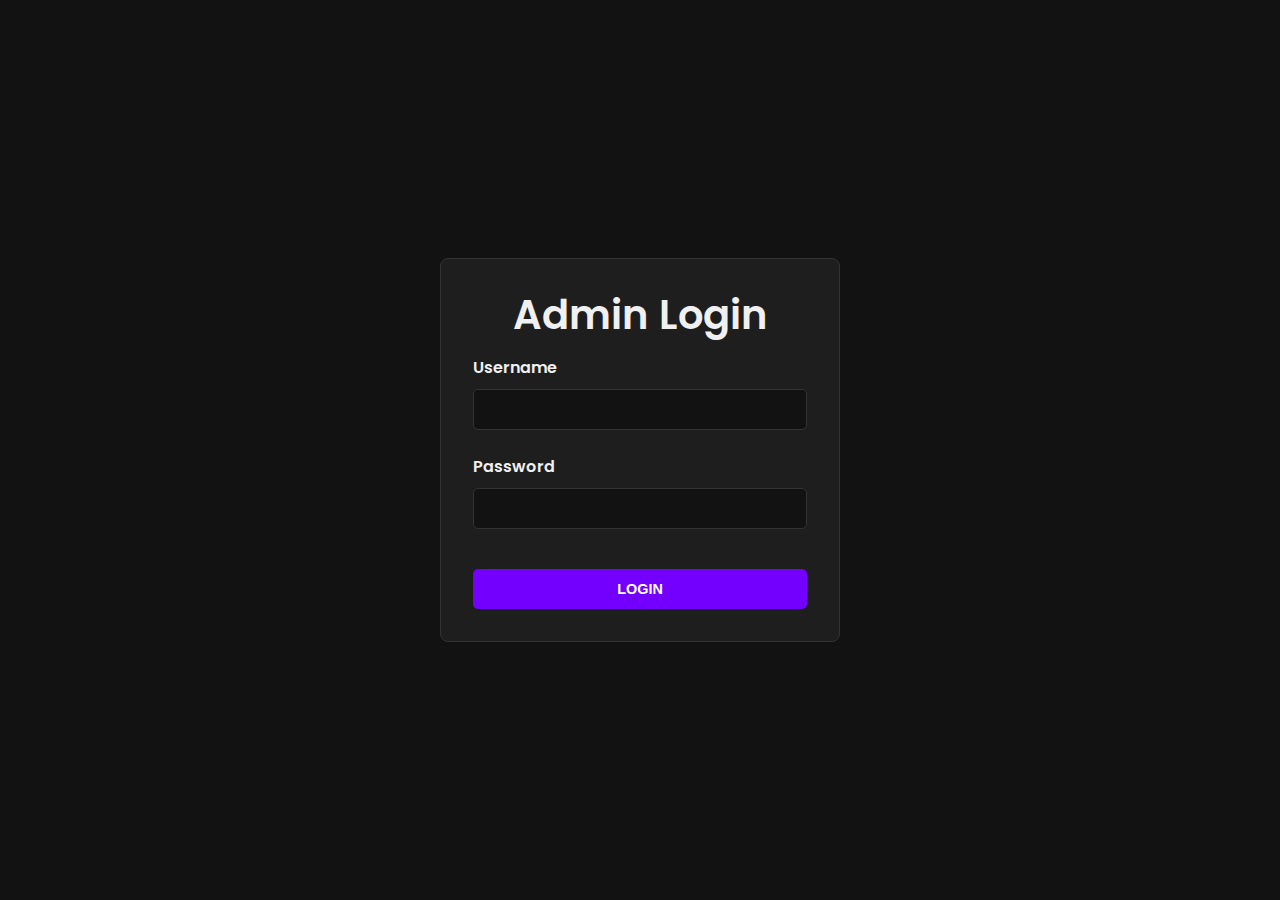
<file: admin.html>
<!DOCTYPE html>
<html lang="en">
<head>
    <meta charset="UTF-8">
    <meta name="viewport" content="width=device-width, initial-scale=1.0">
    <title>Admin Login - Portfolio</title>
    <link rel="stylesheet" href="style.css">
</head>
<body class="admin-login-page">

    <div class="login-container">
        <h2>Admin Login</h2>
        <form id="login-form">
            <div class="form-group">
                <label for="username">Username</label>
                <input type="text" id="username" required>
            </div>
            <div class="form-group">
                <label for="password">Password</label>
                <input type="password" id="password" required>
            </div>
            <button type="submit" class="btn">Login</button>
            <p id="login-error" class="error-message"></p>
        </form>
    </div>

    <script src="script.js"></script>
</body>
</html>
</file>
<file: style.css>
/* --- Global Styles & Variables --- */
@import url('https://fonts.googleapis.com/css2?family=Poppins:wght@300;400;600;700&display=swap');

section[id] {
    scroll-margin-top: 70px;
}

:root {
    --primary-color: #7300ff;
    --secondary-color: #7beb12;
    --bg-color: #121212;
    --surface-color: #1e1e1e;
    --text-color: #f0f0f0;
    --text-muted: #aaa;
    --card-bg: #2a2a2a;
    --border-color: #333;
}

* {
    margin: 0;
    padding: 0;
    box-sizing: border-box;
}

html {
    scroll-behavior: smooth;
}

body {
    font-family: 'Poppins', sans-serif;
    background-color: var(--bg-color);
    color: var(--text-color);
    line-height: 1.6;
}

/* Headings */
h1, h2, h3, h4, h5, h6 {
    font-weight: 600;
    line-height: 1.2;
    margin-bottom: 1rem;
}
h1 { font-size: 3rem; }
h2 { font-size: 2.5rem; color: var(--primary-color); }
h3 { font-size: 1.5rem; }

p {
    margin-bottom: 1rem;
    color: var(--text-muted);
}

/* Links & Buttons */
a {
    color: var(--primary-color);
    text-decoration: none;
    transition: color 0.3s ease;
}
a:hover { color: var(--secondary-color); }

section {
    padding: 6rem 2rem;
    max-width: 1200px;
    margin: 0 auto;
    border-bottom: 1px solid var(--border-color);
}

.btn {
    display: inline-block;
    padding: 0.75rem 1.5rem;
    background-color: var(--primary-color);
    color: #fff;
    border: none;
    border-radius: 5px;
    font-weight: 600;
    cursor: pointer;
    transition: background-color 0.3s ease;
    text-transform: uppercase;
    font-size: 0.9rem;
}
.btn:hover { background-color: var(--secondary-color); }

.btn-secondary {
    background-color: transparent;
    border: 2px solid var(--primary-color);
    color: var(--primary-color);
}
.btn-secondary:hover {
    background-color: var(--primary-color);
    color: #fff;
}

/* --- Header / Navigation --- */
header {
    position: fixed;
    width: 100%;
    top: 0;
    left: 0;
    z-index: 1000;
    border-bottom: 1px solid var(--border-color);
    background-color: rgba(18, 18, 18, 0.90);
    backdrop-filter: blur(15px);
}

nav {
    max-width: 1200px;
    margin: 0 auto;
    display: flex;
    justify-content: space-between;
    align-items: center;
    padding: 1rem 2rem;
}

.nav-home {
    display: flex;
    align-items: center;
    font-size: 1.5rem;
    font-weight: 700;
    color: var(--text-color);
}

.round-img {
    width: 40px;
    height: 40px;
    border-radius: 50%;
    margin-right: 10px;
    background: white;
}

/* mobile hamburger */
.mobile-menu-toggle {
    display: none;
    background: none;
    border: none;
    color: var(--text-color);
    font-size: 1.8rem;
    cursor: pointer;
    transition: opacity 0.3s ease;
}
.mobile-menu-toggle.active { opacity: 0.1; }

/* desktop nav links */
.nav-links {
    display: flex;
    list-style: none;
}
.nav-links li { margin-left: 2rem; }
.nav-links a {
    color: var(--text-muted);
    font-weight: 600;
    transition: color 0.3s ease;
    font-family: 'Poppins', sans-serif;
    text-decoration: none;
}
.nav-links a:hover,
.nav-links a.active { color: var(--primary-color); }

/* --- Hero / Home Section --- */
.hero {
    min-height: 100vh;
    display: flex;
    align-items: center;
    justify-content: center;
    text-align: center;
    padding-bottom: 10rem;
    background: linear-gradient(rgba(18, 18, 18, 0.9), rgba(18, 18, 18, 0.9)), url('https://via.placeholder.com/1500x1000/1a1a1a/1a1a1a') no-repeat center center/cover;
}

.profile-pic {
    width: 150px;
    height: 150px;
    border-radius: 50%;
    border: 5px solid var(--primary-color);
    margin-bottom: 1.5rem;
    object-fit: cover;
}
.hero h1 { color: var(--text-color); }

.subtitle {
    font-size: 1.5rem;
    color: var(--primary-color);
    font-weight: 600;
    margin-bottom: 0.5rem;
}
.subtext {
    font-size: 1.1rem;
    color: var(--text-muted);
    max-width: 600px;
    margin: 0 auto 2rem auto;
}

.social-links { margin: 1.5rem 0; }
.social-links a {
    font-size: 2rem;
    color: var(--text-muted);
    margin: 0 1rem;
    transition: color 0.3s, transform 0.3s;
}
.social-links a:hover { color: var(--primary-color); transform: scale(1.2); }
.hero-buttons .btn { margin: 0.5rem; }

/* --- About Section --- */
#about .about-content {
    max-width: 800px;
    margin: 0 auto;
    text-align: center;
    padding-bottom: 4rem;
}
#about p {
    font-size: 1.5rem;
    line-height: 2.0;
    color: var(--text-color);
}

/* ---------- EDUCATION TIMELINE ---------- */
.education-timeline {
    position: relative;
    padding-left: 60px;
    border-left: 2px solid var(--primary-color);
    display: flex;
    flex-direction: column;
    gap: 2rem;
}

.education-card {
    background: var(--surface-color);
    padding: 1.5rem 2rem;
    border-radius: 10px;
    border: 1px solid var(--border-color);
    position: relative;
    cursor: grab;
}
.education-card:active { cursor: grabbing; }

.education-dot {
    width: 16px;
    height: 16px;
    background: var(--bg-color);
    border: 3px solid var(--primary-color);
    border-radius: 50%;
    position: absolute;
    left: -37px;
    top: 50%;
    transform: translateY(-50%);
}

.education-delete-btn {
    position:absolute;
    right: 10px;
    left: auto;
    top: 10px;
    background: #ff3b3b;
    border: none;
    color: #fff;
    width: 25px;
    height: 25px;
    justify-content: center;
    align-items: center;
    border-radius: 50%;
    cursor: pointer;
    display: none;
}
body.admin-mode .education-delete-btn { display: block; }

.edu-institute, .edu-years { color: var(--text-muted); }

.edu-badge {
    display: inline-block;
    padding: 6px 12px;
    background: var(--card-bg);
    border-radius: 20px;
    border: 1px solid var(--border-color);
    margin-top: 5px;
}

/* --- Section Header --- */
.section-header {
    display: flex;
    justify-content: space-between;
    align-items: center;
    margin-bottom: 2rem;
}

/* --- Cards / Grids --- */
#certificates-container {
    display: grid;
    grid-template-columns: repeat(auto-fit, minmax(320px, 1fr));
    gap: 2rem;
    justify-items: center;
    align-items: start;
    padding: 2rem 0;
}

.certificate-card {
    display: flex;
    flex-direction: column;
    justify-content: space-between;
    height: 100%;
    min-height: 400px;
    position: relative;
}
.certificate-card:hover {
    transform: translateY(-5px);
    box-shadow: 0 8px 20px rgba(115, 0, 255, 0.2);
}
.certificate-card .card-image {
    width: 100%;
    height: 240px;
    object-fit: contain;
    background-color: #000;
    padding: 10px;
    border-bottom: 1px solid var(--border-color);
}
.certificate-card .card-content {
    flex-grow: 1;
    padding: 1rem;
    display: flex;
    flex-direction: column;
    justify-content: flex-start;
}
.certificate-card .card-content h3 {
    font-size: 1rem;
    color: var(--text-color);
    margin-bottom: 0.4rem;
    min-height: 40px;
}
.certificate-card .card-content p { font-size: 0.85rem; color: var(--text-muted); }
.certificate-card .card-footer { margin-top: auto; display: flex; justify-content: center; }
.certificate-card .btn-secondary { width: auto; text-align: center; }

/* General card style (single definition) */
.card {
    background-color: var(--card-bg);
    border-radius: 8px;
    padding: 1.5rem;
    border: 1px solid var(--border-color);
    transition: transform 0.3s ease, box-shadow 0.3s ease;
    display: flex;
    flex-direction: column;
    position: relative;
}
.card:hover { transform: translateY(-5px); box-shadow: 0 10px 20px rgba(0, 170, 255, 0.1); }

/* Skills grid */
#skills-container {
    display: grid;
    grid-template-columns: repeat(4, 1fr);
    gap: 1.5rem;
}
.skill-card { align-items: center; text-align: center; padding: 2rem 1rem; }
.skill-card i { font-size: 3rem; color: var(--primary-color); margin-bottom: 1rem; }
.skill-card h3 { font-size: 1.2rem; color: var(--text-color); margin: 0; }

/* Services grid */
#services-container {
    display: grid;
    grid-template-columns: repeat(2, 1fr);
    gap: 1.5rem;
}
.service-card { text-align: center; }
.service-card i { font-size: 3rem; color: var(--primary-color); margin-bottom: 1rem; }
.service-card h3 { color: var(--text-color); }
.service-card p { font-size: 0.9rem; }

/* Projects grid */
#projects-container {
    display: grid;
    grid-template-columns: repeat(2, 1fr);
    gap: 1.5rem;
}
.project-card, .certificate-card {
    background-color: var(--card-bg);
    border-radius: 8px;
    border: 1px solid var(--border-color);
    overflow: hidden;
    display: flex;
    flex-direction: column;
}

/* Media breakpoints for grids */
@media (max-width: 992px) {
    #certificates-container { grid-template-columns: repeat(auto-fit, minmax(280px, 1fr)); }
    #projects-container { grid-template-columns: repeat(3, 1fr); }
}
@media (max-width: 768px) {
    #projects-container { grid-template-columns: repeat(2, 1fr); }
    #skills-container { grid-template-columns: repeat(2, 1fr); }
    #services-container { grid-template-columns: repeat(2, 1fr); }
}
@media (max-width: 480px) {
    #projects-container { grid-template-columns: 1fr; }
    #skills-container { grid-template-columns: 1fr; }
    #services-container { grid-template-columns: 1fr; }
}

/* Images & content structure */
.card-image {
    width: 100%;
    height: auto;
    max-height: 250px;
    object-fit: contain;
    border-bottom: 1px solid var(--border-color);
    display: block;
    background-color: #000;
}
.card-content { padding: 1.5rem; flex-grow: 1; display: flex; flex-direction: column; }
.card-content h3 { color: var(--text-color); margin-bottom: 0.5rem; }
.card-content p { font-size: 0.9rem; flex-grow: 1; }
.card-footer { padding-top: 1rem; margin-top: auto; border-top: 1px solid var(--border-color); }
.card-footer a { font-weight: 600; display: flex; justify-content: center; align-items: center; }


/* Mobile Center Alignment for Contact Section */
@media (max-width: 768px) {

    #contact h2 {
        text-align: center !important;
    }

    .contact-info {
        text-align: center !important;
    }

    .contact-info p {
        text-align: center !important;
        justify-content: center;
    }

    .contact-info i {
        margin-right: 8px;
    }

    .contact-info .social-links {
        justify-content: center !important;
        display: flex !important;
        gap: 1rem;
    }

    /* Center the entire contact section stack */
    .contact-container {
        grid-template-columns: 1fr !important;
        text-align: center !important;
        justify-content: center !important;
    }
}

/* --- Contact Section --- */
.contact-container {
    display: grid;
    text-align: justify;
    grid-template-columns: 1fr 1fr;
    gap: 3rem;
    align-items: start;
}
.contact-info p { font-size: 1.1rem; color: var(--text-color); margin-bottom: 1.5rem; }
.contact-info i { color: var(--primary-color); margin-right: 1rem; width: 20px; text-align: center; }
.contact-info .social-links a { font-size: 1.5rem; }

.form-group { margin-bottom: 1.5rem; }
.contact-form input, .contact-form textarea {
    width: 100%;
    padding: 0.75rem;
    border-radius: 5px;
    border: 1px solid var(--border-color);
    background-color: var(--surface-color);
    color: var(--text-color);
    font-family: 'Poppins', sans-serif;
}
.contact-form input:focus, .contact-form textarea:focus {
    outline: none;
    border-color: var(--primary-color);
}
#contact-status {
    margin-top: 20px !important;
    display: block;
    text-align: center;
    font-size: 1rem;
}
/* Mobile Fix for Contact Section */
@media (max-width: 768px) {
    .contact-container {
        grid-template-columns: 1fr !important;
        text-align: left !important;
        gap: 2rem;
    }

    .contact-form {
        width: 100% !important;
    }

    .contact-form input,
    .contact-form textarea {
        width: 100% !important;
    }

    #contact-submit {
        width: 100% !important;
        margin-top: 20px !important;
    }

    #contact-status {
        text-align: center !important;
        margin-top: 20px !important;
        display: block;
    }
}

/* --- Footer --- */
footer {
    text-align: center;
    padding: 2rem;
    background-color: var(--surface-color);
    border-top: 1px solid var(--border-color);
    color: var(--text-muted);
}

/* --- Admin Styles --- */
.admin-btn {
    display: none;
    background: var(--primary-color);
    color: white;
    border: none;
    width: 40px;
    height: 40px;
    font-size: 1.2rem;
    border-radius: 50%;
    cursor: pointer;
    transition: background-color 0.3s;
}
.admin-btn:hover { background: var(--secondary-color); }
body.admin-mode .admin-btn { display: block; }

/* delete button */
.delete-btn {
    position: absolute;
    top: 5px;
    right: 5px;
    width: 25px;
    height: 25px;
    background: #ff4d4d;
    color: white;
    border: none;
    border-radius: 50%;
    font-size: 1rem;
    font-weight: bold;
    line-height: 25px;
    text-align: center;
    cursor: pointer;
    z-index: 10;
    display: none;
}
.delete-btn:hover { background: #cc0000; }
body.admin-mode .delete-btn { display: block; }

.education-delete-btn { display: none !important; }
body.admin-mode .education-delete-btn { display: block !important; }

/* --- Admin Login Page --- */
.admin-login-page { display: flex; align-items: center; justify-content: center; min-height: 100vh; }
.login-container {
    background-color: var(--surface-color);
    padding: 2rem;
    border-radius: 8px;
    width: 90%;
    max-width: 400px;
    border: 1px solid var(--border-color);
}
.login-container h2 { text-align: center; color: var(--text-color); }
.login-container .form-group label { display: block; margin-bottom: 0.5rem; font-weight: 600; }
.login-container .form-group input {
    width: 100%;
    padding: 0.75rem;
    border-radius: 5px;
    border: 1px solid var(--border-color);
    background-color: var(--bg-color);
    color: var(--text-color);
}
.login-container .btn { width: 100%; margin-top: 1rem; }
.error-message { color: #ff4d4d; text-align: center; margin-top: 1rem; display: none; }

/* --- Modal --- */
.modal {
    display: none;
    position: fixed;
    z-index: 2000;
    left: 0;
    top: 0;
    width: 100%;
    height: 100%;
    overflow: auto;
    background-color: rgba(0, 0, 0, 0.8);
    align-items: center;
    justify-content: center;
}
.modal-content {
    background-color: var(--surface-color);
    margin: auto;
    padding: 2rem;
    border: 1px solid var(--border-color);
    border-radius: 8px;
    width: 90%;
    max-width: 500px;
    position: relative;
    animation: fadeIn 0.3s;
}
.close-btn {
    color: var(--text-muted);
    position: absolute;
    top: 1rem;
    right: 1.5rem;
    font-size: 2rem;
    font-weight: bold;
    cursor: pointer;
}
.close-btn:hover, .close-btn:focus { color: var(--text-color); }

@keyframes fadeIn {
    from { opacity: 0; transform: scale(0.9); }
    to { opacity: 1; transform: scale(1); }
}

/* * ADDED THIS RULE TO HIDE SIDEBAR ON DESKTOP 
 */
.mobile-sidebar {
    display: none;
}


/* ------------------------------
   MOBILE SIDEBAR MENU (FINAL)
   ------------------------------ */
@media (max-width: 768px) {

    /* Hide desktop nav links */
    .nav-links { display: none; }

    /* Show hamburger */
    .mobile-menu-toggle {
        display: block;
        font-size: 1.8rem;
        cursor: pointer;
        z-index: 3000;
    }

    /* Mobile sidebar: initial off-screen */
    .mobile-sidebar {
        position: fixed;
        top: 0;
        left: -100%;
        width: 80%;
        height: 100vh;
        background: rgba(10, 10, 10, 0.95);
        backdrop-filter: blur(25px);
        padding: 1.5rem 1.8rem;
        transition: left 0.32s cubic-bezier(0.25, 0.8, 0.25, 1);
        z-index: 2500;
        display: flex; /* This overrides the 'display: none' from desktop */
        flex-direction: column;
    }

    /* When active (opened) */
    .mobile-sidebar.active { left: 0; }

    /* Sidebar header */
    .sidebar-header {
        display: flex;
        justify-content: space-between;
        align-items: center;
        margin-bottom: 1.8rem;
    }

    .sidebar-title {
        display: flex;
        align-items: center;
        gap: 10px;
        font-weight: 700;
        font-size: 1.2rem;
        color: white;
    }

    .round-img-small {
        width: 32px;
        height: 32px;
        border-radius: 50%;
    }

    /* Close button overrides inside sidebar */
    .mobile-sidebar .close-btn {
        font-size: 1.8rem;
        color: white !important;
        cursor: pointer;
        font-weight: 600;
        transition: 0.2s;
    }
    .mobile-sidebar .close-btn:hover { opacity: 0.6; }

    /* Sidebar profile (if used) */
    .sidebar-profile {
        width: 160px;
        height: 160px;
        border-radius: 50%;
        align-self: center;
        border: 3px solid var(--primary-color);
        object-fit: cover;
        margin-bottom: 2rem;
    }

    /* Sidebar links */
    .mobile-sidebar ul {
        list-style: none;
        padding: 0;
        width: 100%;
        margin-top: 0.5rem;
    }
    .mobile-sidebar li { margin: 0.9rem 0; }
    .mobile-sidebar a {
        color: white;
        font-size: 1.1rem;
        font-weight: 600;
        display: block;
        padding: 0.4rem 0;
        transition: 0.2s ease;
    }
    .mobile-sidebar a:hover { color: var(--primary-color); margin-left: 6px; }
}

/* Small screen fine tuning */
@media (max-width: 480px) {
    h1 { font-size: 2rem; }
    h2 { font-size: 1.5rem; }
    .hero { padding-bottom: 6rem; }
    .profile-pic { width: 120px; height: 120px; }
}
</file>
